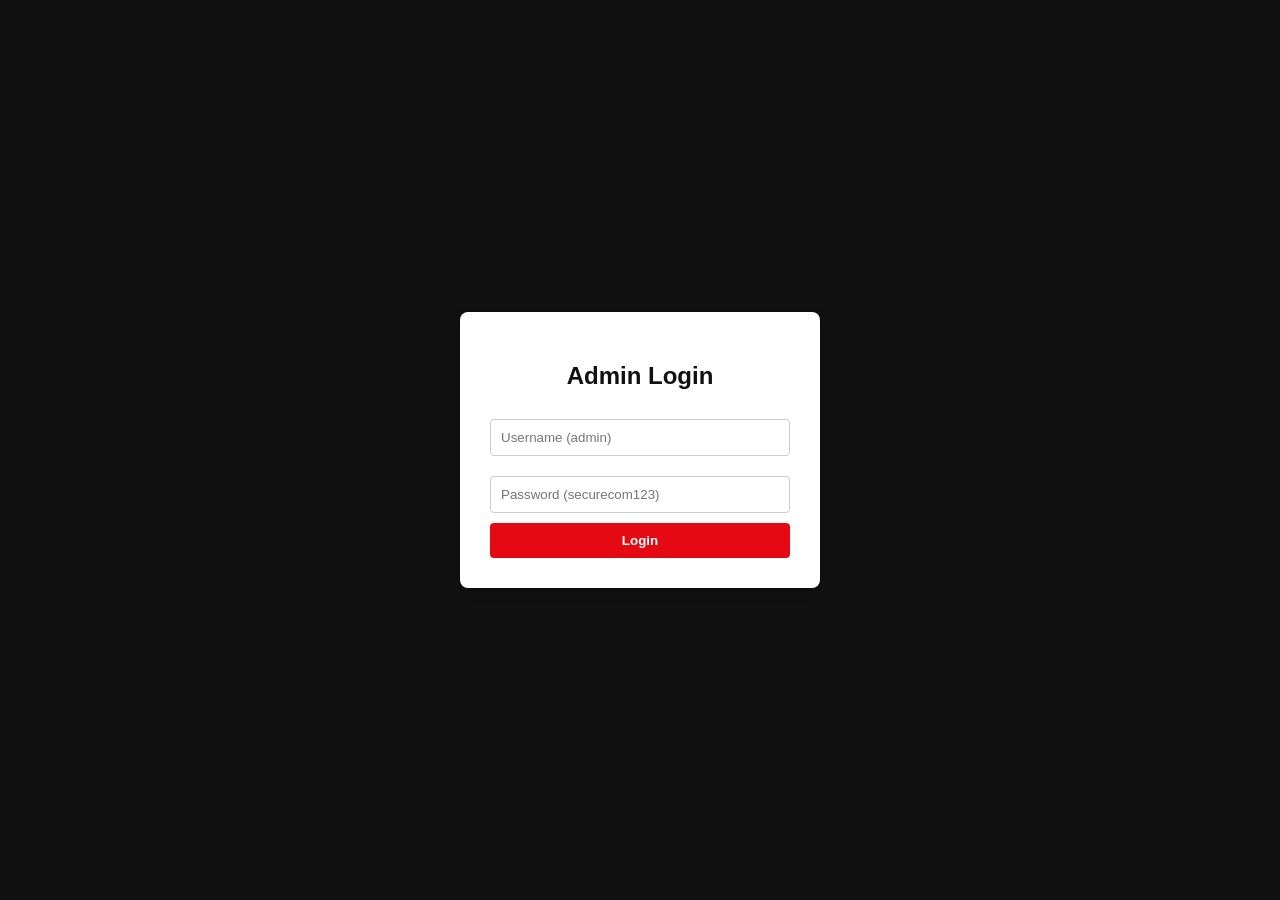
<file: templates/admin_login.html>
﻿<!DOCTYPE html>
<html lang="en">
<head>
    <meta charset="UTF-8">
    <title>SecureCom - Admin Login</title>
    <style>
        body { font-family: Arial, sans-serif; background: #111; display: flex; justify-content: center; align-items: center; height: 100vh; margin: 0; }
        .login-box { background: white; padding: 30px; border-radius: 8px; box-shadow: 0 4px 10px rgba(0,0,0,0.3); width: 300px; }
        h2 { text-align: center; color: #111; }
        input { width: 100%; padding: 10px; margin: 10px 0; border: 1px solid #ccc; border-radius: 4px; box-sizing: border-box; }
        button { width: 100%; background: #e50914; color: white; border: none; padding: 10px; font-weight: bold; border-radius: 4px; cursor: pointer; }
        button:hover { background: #b20710; }
    </style>
</head>
<body>
    <div class="login-box">
        <h2>Admin Login</h2>
        <form method="POST">
            <input type="text" name="username" placeholder="Username (admin)" required>
            <input type="password" name="password" placeholder="Password (securecom123)" required>
            <button type="submit">Login</button>
        </form>
    </div>
</body>
</html>
</file>
